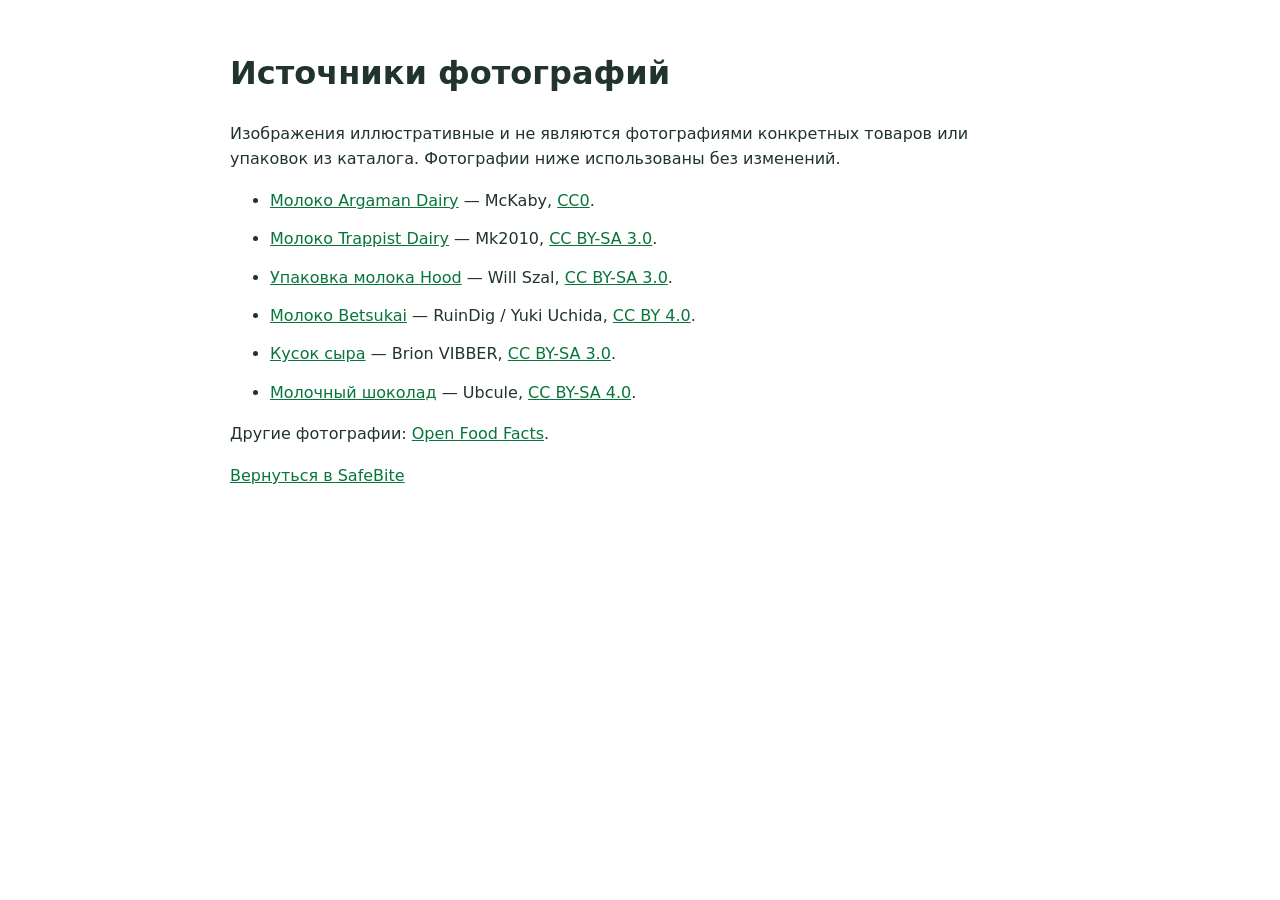
<file: public/photo-credits.html>
<!doctype html>
<html lang="ru">
<head><meta charset="utf-8"><meta name="viewport" content="width=device-width,initial-scale=1"><title>Источники фотографий — SafeBite</title><style>body{font:16px/1.6 system-ui,sans-serif;max-width:820px;margin:3rem auto;padding:0 1.25rem;color:#20342b}a{color:#08753a}li{margin:.8rem 0}</style></head>
<body><h1>Источники фотографий</h1><p>Изображения иллюстративные и не являются фотографиями конкретных товаров или упаковок из каталога. Фотографии ниже использованы без изменений.</p><ul>
<li><a href="https://commons.wikimedia.org/wiki/File:Whole_Milk-Argaman_Dairy.jpg">Молоко Argaman Dairy</a> — McKaby, <a href="https://creativecommons.org/publicdomain/zero/1.0/">CC0</a>.</li>
<li><a href="https://commons.wikimedia.org/wiki/File:Trappist_Dairy_Bottled_Milk_(Hong_Kong).jpg">Молоко Trappist Dairy</a> — Mk2010, <a href="https://creativecommons.org/licenses/by-sa/3.0/">CC BY-SA 3.0</a>.</li>
<li><a href="https://commons.wikimedia.org/wiki/File:Hood_milk_package_(26110911).jpg">Упаковка молока Hood</a> — Will Szal, <a href="https://creativecommons.org/licenses/by-sa/3.0/">CC BY-SA 3.0</a>.</li>
<li><a href="https://commons.wikimedia.org/wiki/File:Tetra-Milk-Carton---Betsukai-Milk---2024-04-27_01.jpg">Молоко Betsukai</a> — RuinDig / Yuki Uchida, <a href="https://creativecommons.org/licenses/by/4.0/">CC BY 4.0</a>.</li>
<li><a href="https://commons.wikimedia.org/wiki/File:Block_of_Muenster_cheese.jpg">Кусок сыра</a> — Brion VIBBER, <a href="https://creativecommons.org/licenses/by-sa/3.0/">CC BY-SA 3.0</a>.</li>
<li><a href="https://commons.wikimedia.org/wiki/File:Milka_Alpine_Milk_Chocolate_bar_100g.jpg">Молочный шоколад</a> — Ubcule, <a href="https://creativecommons.org/licenses/by-sa/4.0/">CC BY-SA 4.0</a>.</li>
</ul><p>Другие фотографии: <a href="https://world.openfoodfacts.org/">Open Food Facts</a>.</p><p><a href="./">Вернуться в SafeBite</a></p></body></html>
</file>
